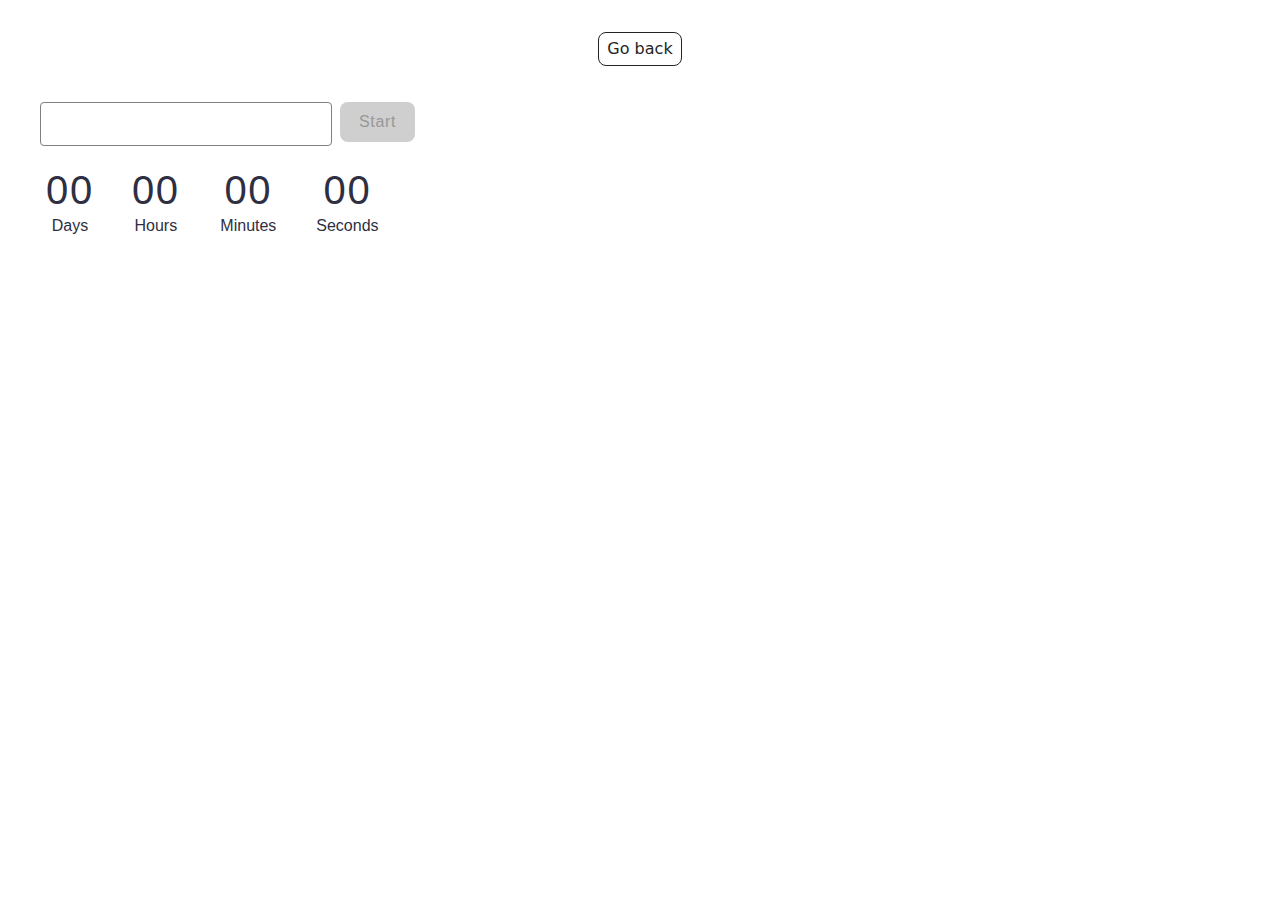
<file: src/1-timer.html>
<!DOCTYPE html>
<html lang="en">
  <head>
    <meta charset="UTF-8" />
    <meta http-equiv="X-UA-Compatible" content="IE=edge" />
    <meta name="viewport" content="width=device-width, initial-scale=1.0" />
    <title>Timer</title>

    <link rel="stylesheet" href="./css/styles.css" />
  </head>
  <body>
    <load
      src="./partials/header.html"
      icon-path="./img/sprite.svg#logo"
      highlight-act="active"
    />

    <main>
      <div class="container">
        <a class="back-link" href="./index.html">Go back</a>
        <h1 class="main-title"></h1>

        <div class="timer-block">
          <div class="input-btn-block">
            <input type="text" class="text-input" id="datetime-picker" />
            <button type="button" class="btn-start" data-start disabled>
              Start
            </button>
          </div>
          <div class="timer">
            <div class="field">
              <span class="value" data-days>00</span>
              <span class="label">Days</span>
            </div>
            <div class="field">
              <span class="value" data-hours>00</span>
              <span class="label">Hours</span>
            </div>
            <div class="field">
              <span class="value" data-minutes>00</span>
              <span class="label">Minutes</span>
            </div>
            <div class="field">
              <span class="value" data-seconds>00</span>
              <span class="label">Seconds</span>
            </div>
          </div>
        </div>
      </div>
    </main>

    <script type="module" src="./js/1-timer.js"></script>
  </body>
</html>
</file>
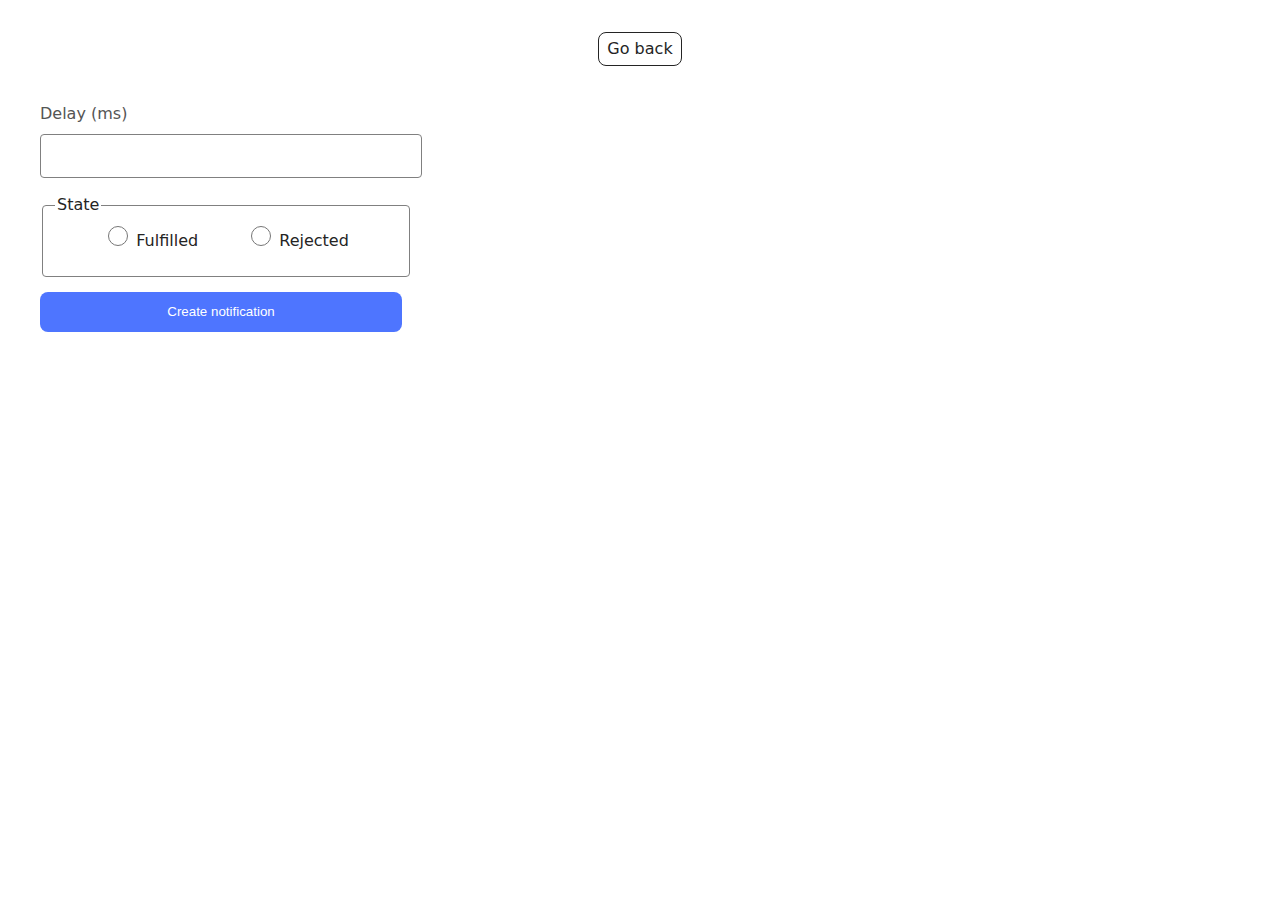
<file: src/2-snackbar.html>
<!DOCTYPE html>
<html lang="en">
  <head>
    <meta charset="UTF-8" />
    <meta http-equiv="X-UA-Compatible" content="IE=edge" />
    <meta name="viewport" content="width=device-width, initial-scale=1.0" />
    <title>Snackbar</title>

    <link rel="stylesheet" href="./css/styles.css" />
  </head>
  <body>
    <load
      src="./partials/header.html"
      icon-path="./img/sprite.svg#logo"
      highlight-curr="active"
    />

    <main>
      <div class="container snack">
        <a class="back-link" href="./index.html">Go back</a>
        <h1 class="main-title"></h1>

        <form class="form">
          <label class="name-delay">
            Delay (ms)
            <input type="number" class="delay-input" name="delay" required />
          </label>

          <div>
            <fieldset class="state-form">
              <legend>State</legend>
              <div class="radio-box">
                <label>
                  <input
                    type="radio"
                    class="radio-btn"
                    name="state"
                    value="fulfilled"
                    required
                  />
                  Fulfilled
                </label>
                <label>
                  <input
                    type="radio"
                    class="radio-btn"
                    name="state"
                    value="rejected"
                    required
                  />
                  Rejected
                </label>
              </div>
            </fieldset>
          </div>

          <button type="submit" class="btn-snack">Create notification</button>
        </form>
      </div>
    </main>

    <script type="module" src="./js/2-snackbar.js"></script>
  </body>
</html>
</file>
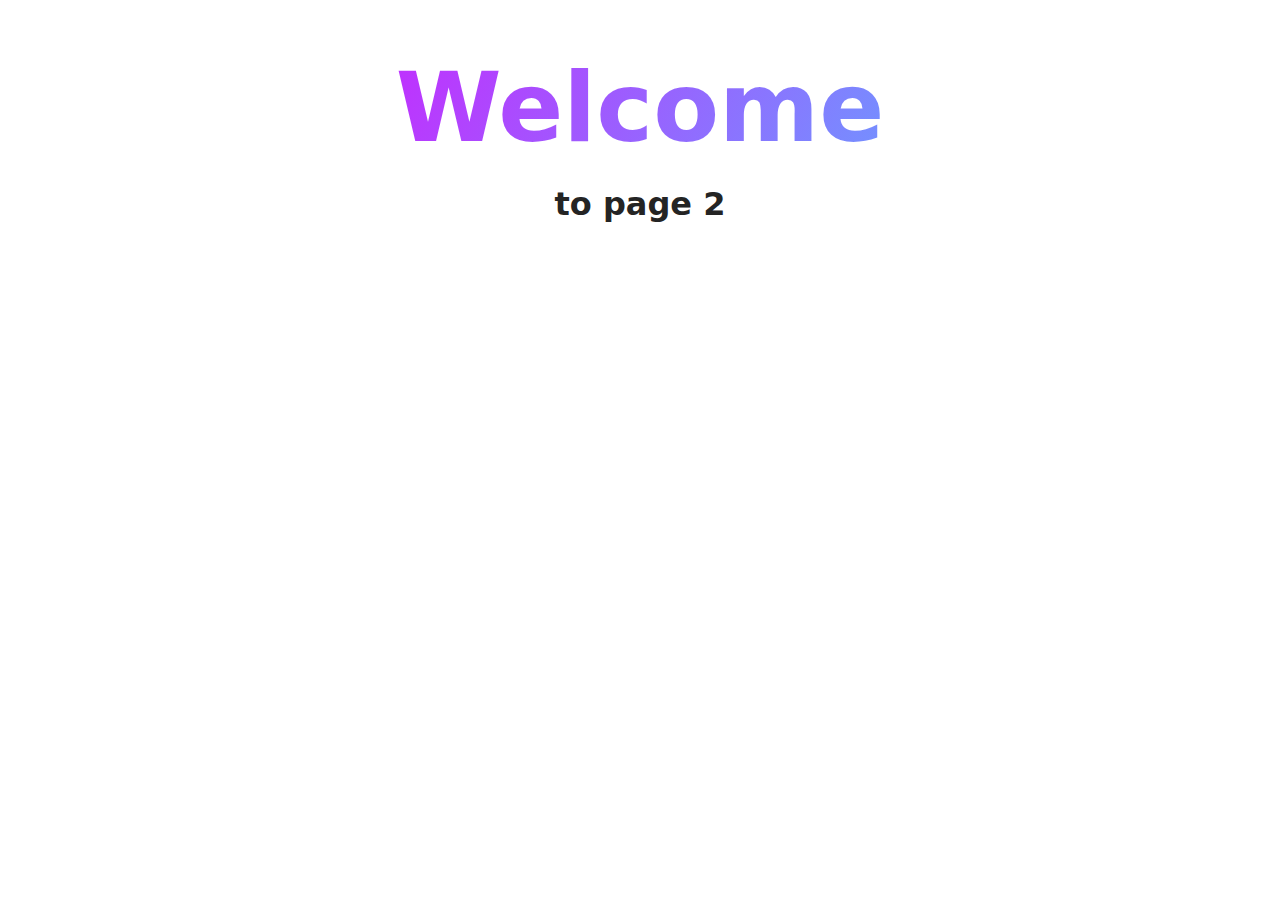
<file: src/page-2.html>
<!DOCTYPE html>
<html lang="en">
  <head>
    <meta charset="UTF-8" />
    <meta http-equiv="X-UA-Compatible" content="IE=edge" />
    <meta name="viewport" content="width=device-width, initial-scale=1.0" />
    <title>Page 2</title>
    <link rel="stylesheet" href="./css/styles.css" />
  </head>
  <body>
    <load
      src="./partials/header.html"
      icon-path="./img/sprite.svg#logo"
      highlight-act="active"
    />

    <main>
      <div class="container">
        <h1 class="main-title">
          <span class="main-title-gradient">Welcome</span> to page 2
        </h1>
        <load src="./partials/back-link.html" />
      </div>
    </main>

    <load src="./partials/footer.html" />
  </body>
</html>
</file>
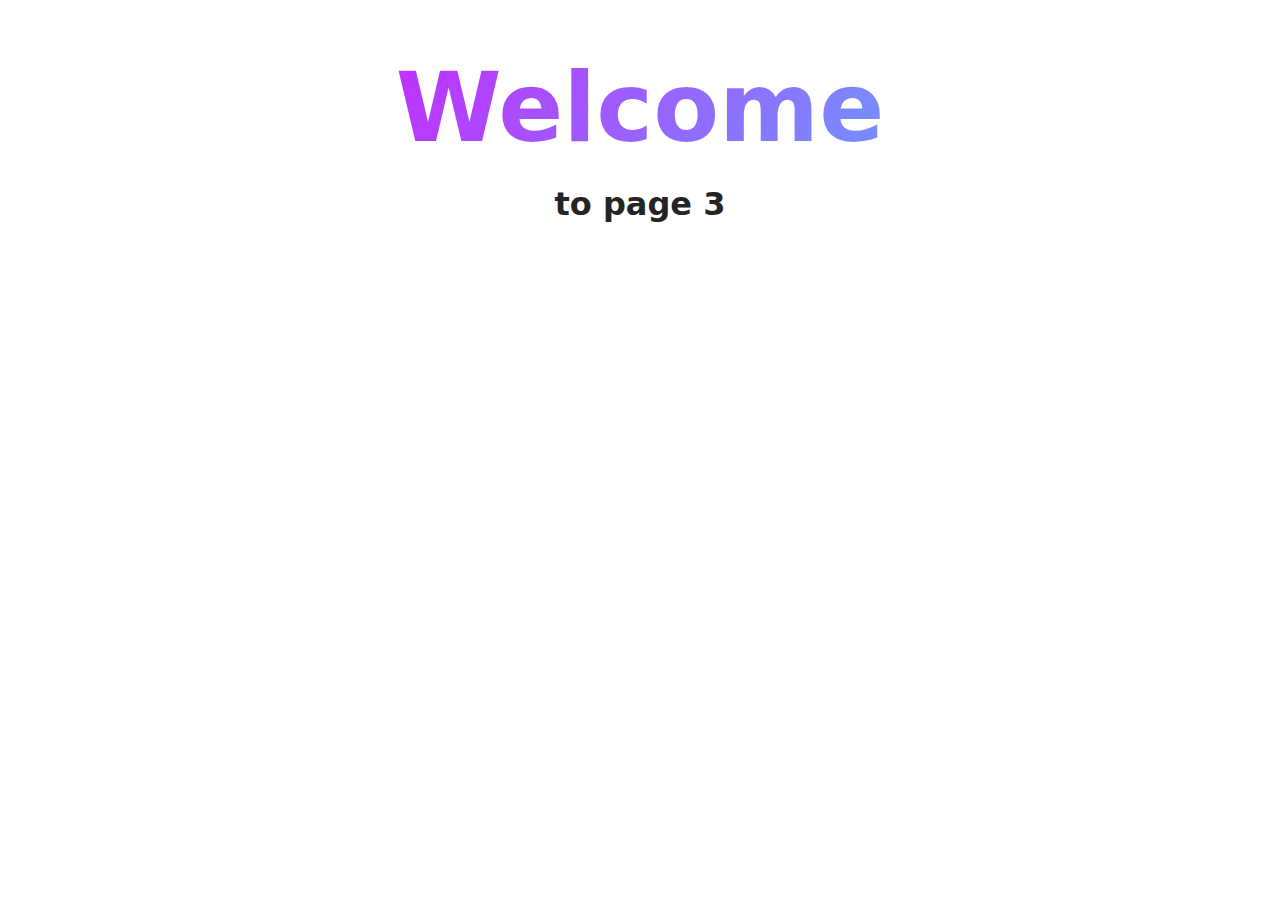
<file: src/page-3.html>
<!DOCTYPE html>
<html lang="en">
  <head>
    <meta charset="UTF-8" />
    <meta http-equiv="X-UA-Compatible" content="IE=edge" />
    <meta name="viewport" content="width=device-width, initial-scale=1.0" />
    <title>Page 3</title>
    <link rel="stylesheet" href="./css/styles.css" />
  </head>
  <body>
    <load
      src="./partials/header.html"
      icon-path="./img/sprite.svg#logo"
      highlight-curr="active"
    />

    <main>
      <div class="container">
        <h1 class="main-title">
          <span class="main-title-gradient">Welcome</span> to page 3
        </h1>
        <load src="./partials/back-link.html" />
      </div>
    </main>

    <load src="./partials/footer.html" />
  </body>
</html>
</file>
<file: src/css/styles.css>
/**
  |============================
  | include css partials with
  | default @import url()
  |============================
*/
/* Common styles */
@import url('./reset.css');
@import url('./base.css');
@import url('./container.css');
@import url('./animations.css');

/* Sections style */
@import url('./header.css');
@import url('./vite-promo.css');
@import url('./badges.css');
@import url('./back-link.css');
@import url('./footer.css');


.nav-list{
  margin-top: 120px;
}
.nav-item{
font-family: "Montserrat", sans-serif;
  font-weight: 400;
  font-size: 40px;
  line-height: 1.2;
  letter-spacing: 0.04em;
  color:#4e75ff;
}


.main-title{
  margin-bottom: 32px;
  margin-top: 36px;
}

.timer-block{
  display: flex;
  flex-direction: column;

}
.input-btn-block{
  display: flex;
  flex-direction: row;
  gap: 8px;
}
 input{
  border: 1px solid #808080;
  border-radius: 4px;
    width: 272px;
    height: 40px;
    background: #fff;
    
  
 }
 .text-input{
  font-family: "Montserrat", sans-serif;
    font-weight: 400;
    font-size: 16px;
    line-height: 1.5;
    letter-spacing: 0.04em;
    color: #2e2f42;
    padding-left: 16px;
   
 }
.timer {
  display: flex;
  gap: 24px;
  margin-top: 20px;
  width: 346px;
  height: 72px;
}

.field {
  text-align: center;
}

.value {
font-family: "Montserrat", sans-serif;
  font-weight: 400;
  font-size: 40px;
  line-height: 1.2;
  letter-spacing: 0.04em;
  color: #2e2f42;
}
.label{
  font-family: "Montserrat", sans-serif;
    font-weight: 400;
    font-size: 16px;
    line-height: 1.5;
    color: #2e2f42;
}
.btn-start{
  border-radius: 8px;
    padding: 8px 16px;
    width: 75px;
    height: 40px;
    text-align: center;
    justify-content: baseline;
    font-family: "Montserrat", sans-serif;
      font-weight: 500;
      font-size: 16px;
      line-height: 1.5;
      letter-spacing: 0.04em;
      color: #989898;
      background-color:#cfcfcf;
      border: none;
  
   
}
.btn-start:enabled {
  background-color:#4e75ff;
  color: #fff;
  cursor: pointer;
}
.btn-start:enabled:hover {
  background: #6c8cff;
  color: #fff;
}

.flatpickr-calendar{
  border-radius: 8px;
    padding: 16px;
    width: 280px;
    height: 352px;
    background: #f5f5f5;
}
.flatpickr-day {
  font-family: "Montserrat", sans-serif;
    font-weight: 600;
    font-size: 16px;
    text-align: center;
    color: #333;
}

.flatpickr-day.selected {
  border-radius: 50%;
    border: 1px solid #4e75ff;
    background-color:#f5f5f5;
    color: #333;
}
.flatpickr-day.hover {
  border-radius: 50%;
  border: 1px solid #c1c1c1 !important;
  color: #333 !important;
}

.snack{
  width: 1440px;
  height: 496px;
  background-color: #fff;
}
.form {
  display: flex;
  flex-direction: column;
  gap: 15px;
}

.name-delay {
  font-size: 16px;
  font-weight: 500;
  color: #555;
  display: flex;
  flex-direction: column;
  align-items: flex-start;
  gap:8px;
}
.delay-input{
  width: 362px;
  padding-left: 16px;
}
.state-form{
 width: 342px;
height: 66px;
border-radius: 4px;
border: 1px solid #808080;
text-align: start;
}
.radio-btn{
  border: 1px solid #757575;
  border-radius: 14px;
  width: 20px;
  height: 20px;
}
.radio-box{
  display: flex;
  flex-direction: row;
  justify-content:center;
  align-items: center;
gap:48px;
}
.btn-snack{
  border-radius: 8px;
    padding: 8px 16px;
    width: 362px;
    height: 40px;
    background: #4e75ff;
    color: #fff;
    text-align: center;
    border: none;
}
</file>
